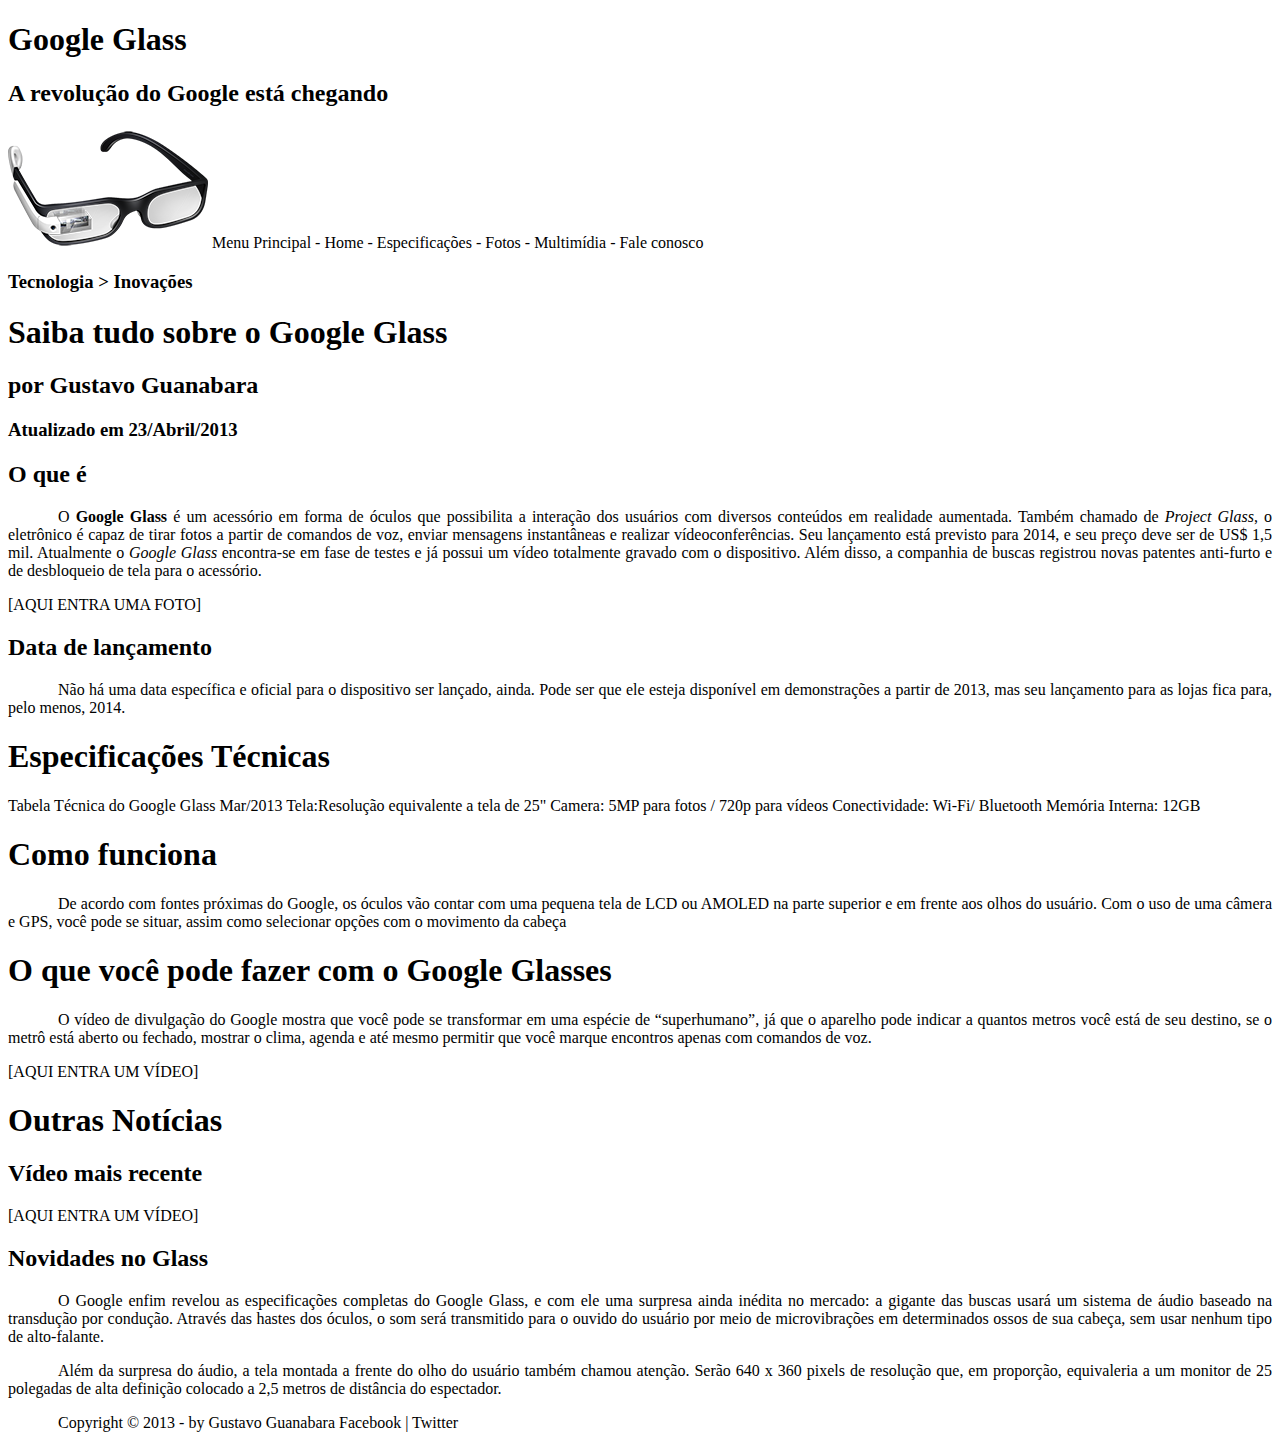
<file: index.html>
<!DOCTYPE html>
<html lang="pt-br">

<head>
    <meta charset="UTF-8">
    <meta http-equiv="X-UA-Compatible" content="IE=edge">
    <meta name="viewport" content="width=device-width, initial-scale=1.0">
    <title>Tudo sobre Google Glass</title>
    <style>
        body {
            background-color: hlsa (165,81%, 93%, 0.5);
            color: rgba (0, 0, 0, 1);
        }
        p {
            text-align: justify;
            text-indent: 50px;
        }
    </style>
</head>

<body>
    <div id="interface">

        <header id="cabecalho">
            <hgroup>
                <h1>Google Glass</h1>
                <h2>A revolução do Google está chegando</h2>
            </hgroup>
            <img src="_imagens/glass-oculos-preto-peq.png" />

            Menu Principal
            - Home
            - Especificações
            - Fotos
            - Multimídia
            - Fale conosco
        </header>
        <hgroup>
            <h3>Tecnologia > Inovações</h3>
            <h1>Saiba tudo sobre o Google Glass</h1>
            <h2>por Gustavo Guanabara</h2>
            <h3>Atualizado em 23/Abril/2013</h3>
        </hgroup>

        <h2>O que é</h2>
        <p>
            O <b>Google Glass</b> é um acessório em forma de óculos que possibilita a interação dos usuários com diversos
            conteúdos
            em realidade aumentada. Também chamado de <i>Project Glass</i>, o eletrônico é capaz de tirar fotos a partir de
            comandos de voz, enviar mensagens instantâneas e realizar vídeo&shy;con&shy;ferên&shy;cias. Seu lançamento está previsto
            para
            2014, e seu preço deve ser de US$ 1,5 mil. Atualmente o <em>Google Glass</em> encontra-se em fase de testes e já
            possui
            um vídeo totalmente gravado com o dispositivo. Além disso, a companhia de buscas registrou novas patentes
            anti-furto e de desbloqueio de tela para o acessório.
        </p>

        [AQUI ENTRA UMA FOTO]

        <h2>Data de lançamento</h2>
        <p>
            Não há uma data específica e oficial para o dispositivo ser lançado, ainda. Pode ser que ele esteja
            disponível
            em demonstrações a partir de 2013, mas seu lançamento para as lojas fica para, pelo menos, 2014.
        </p>
        <h1> Especificações Técnicas</h1>
        Tabela Técnica do Google Glass Mar/2013

        Tela:Resolução equivalente a tela de 25"
        Camera: 5MP para fotos / 720p para vídeos
        Conectividade: Wi-Fi/ Bluetooth
        Memória Interna: 12GB

        <h1>Como funciona</h1>
        <p>
            De acordo com fontes próximas do Google, os óculos vão contar com uma pequena tela de LCD ou AMOLED na parte
            superior e em frente aos olhos do usuário. Com o uso de uma câmera e GPS, você pode se situar, assim como
            selecionar opções com o movimento da cabeça
        </p>

        <h1>O que você pode fazer com o Google Glasses</h1>
        <p>
            O vídeo de divulgação do Google mostra que você pode se transformar em uma espécie de “super<wbr/>humano”, já que
            o
            aparelho pode indicar a quantos metros você está de seu destino, se o metrô está aberto ou fechado, mostrar
            o
            clima, agenda e até mesmo permitir que você marque encontros apenas com comandos de voz.
        </p>
        [AQUI ENTRA UM VÍDEO]

        <h1>Outras Notícias</h1>
        <h2>Vídeo mais recente</h2>

        [AQUI ENTRA UM VÍDEO]

        <h2>Novidades no Glass</h2>
        <p>
            O Google enfim revelou as especificações completas do Google Glass, e com ele uma surpresa ainda inédita no
            mercado: a gigante das buscas usará um sistema de áudio baseado na transdução por condução. Através das
            hastes
            dos óculos, o som será transmitido para o ouvido do usuário por meio de microvibrações em determinados ossos
            de
            sua cabeça, sem usar nenhum tipo de alto-falante.
        </p>
        <p>
            Além da surpresa do áudio, a tela montada a frente do olho do usuário também chamou atenção. Serão 640 x 360
            pixels de resolução que, em proporção, equivaleria a um monitor de 25 polegadas de alta definição colocado a
            2,5
            metros de distância do espectador.
        </p>

        <p>
            Copyright &copy; 2013 - by Gustavo Guanabara
            Facebook | Twitter
        </p>
    </div>
</body>

</html>
</file>
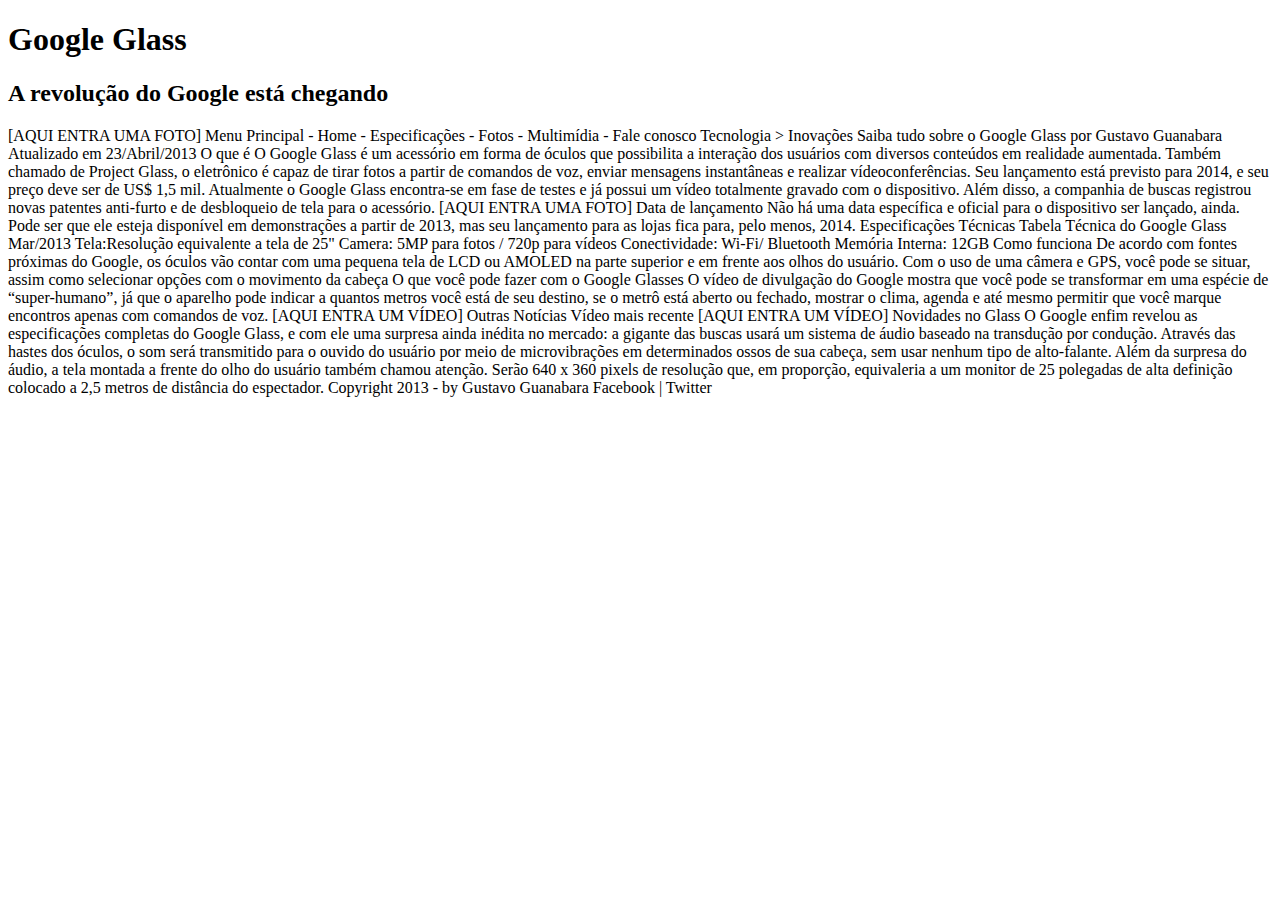
<file: curso-html5-pacote01/projeto-glass-html5/index.html>
<!DOCTYPE html>
<html lang="pt-br">
<head>
    <meta charset="UTF-8">
    <meta http-equiv="X-UA-Compatible" content="IE=edge">
    <meta name="viewport" content="width=device-width, initial-scale=1.0">
    <title>Tudo sobre Google Glass</title>
</head>
<body>
    <div id="interface">
        <hgroup>
    <h1>Google Glass</h1>
<h2>A revolução do Google está chegando</h2>
</hgroup>

[AQUI ENTRA UMA FOTO]

Menu Principal
- Home
- Especificações
- Fotos
- Multimídia
- Fale conosco

Tecnologia > Inovações
Saiba tudo sobre o Google Glass
por Gustavo Guanabara
Atualizado em 23/Abril/2013

O que é
O Google Glass é um acessório em forma de óculos que possibilita a interação dos usuários com diversos conteúdos em realidade aumentada. Também chamado de Project Glass, o eletrônico é capaz de tirar fotos a partir de comandos de voz, enviar mensagens instantâneas e realizar vídeoconferências. Seu lançamento está previsto para 2014, e seu preço deve ser de US$ 1,5 mil. Atualmente o Google Glass encontra-se em fase de testes e já possui um vídeo totalmente gravado com o dispositivo. Além disso, a companhia de buscas registrou novas patentes anti-furto e de desbloqueio de tela para o acessório.

[AQUI ENTRA UMA FOTO]

Data de lançamento
Não há uma data específica e oficial para o dispositivo ser lançado, ainda. Pode ser que ele esteja disponível em demonstrações a partir de 2013, mas seu lançamento para as lojas fica para, pelo menos, 2014.

Especificações Técnicas
Tabela Técnica do Google Glass Mar/2013

Tela:Resolução equivalente a tela de 25"
Camera: 5MP para fotos / 720p para vídeos
Conectividade: Wi-Fi/ Bluetooth
Memória Interna: 12GB

Como funciona
De acordo com fontes próximas do Google, os óculos vão contar com uma pequena tela de LCD ou AMOLED na parte superior e em frente aos olhos do usuário. Com o uso de uma câmera e GPS, você pode se situar, assim como selecionar opções com o movimento da cabeça

O que você pode fazer com o Google Glasses
O vídeo de divulgação do Google mostra que você pode se transformar em uma espécie de “super-humano”, já que o aparelho pode indicar a quantos metros você está de seu destino, se o metrô está aberto ou fechado, mostrar o clima, agenda e até mesmo permitir que você marque encontros apenas com comandos de voz.

[AQUI ENTRA UM VÍDEO]

Outras Notícias
Vídeo mais recente

[AQUI ENTRA UM VÍDEO]

Novidades no Glass
O Google enfim revelou as especificações completas do Google Glass, e com ele uma surpresa ainda inédita no mercado: a gigante das buscas usará um sistema de áudio baseado na transdução por condução. Através das hastes dos óculos, o som será transmitido para o ouvido do usuário por meio de microvibrações em determinados ossos de sua cabeça, sem usar nenhum tipo de alto-falante.

Além da surpresa do áudio, a tela montada a frente do olho do usuário também chamou atenção. Serão 640 x 360 pixels de resolução que, em proporção, equivaleria a um monitor de 25 polegadas de alta definição colocado a 2,5 metros de distância do espectador.

Copyright 2013 - by Gustavo Guanabara
Facebook | Twitter
</div>
</body>
</html>
</file>
